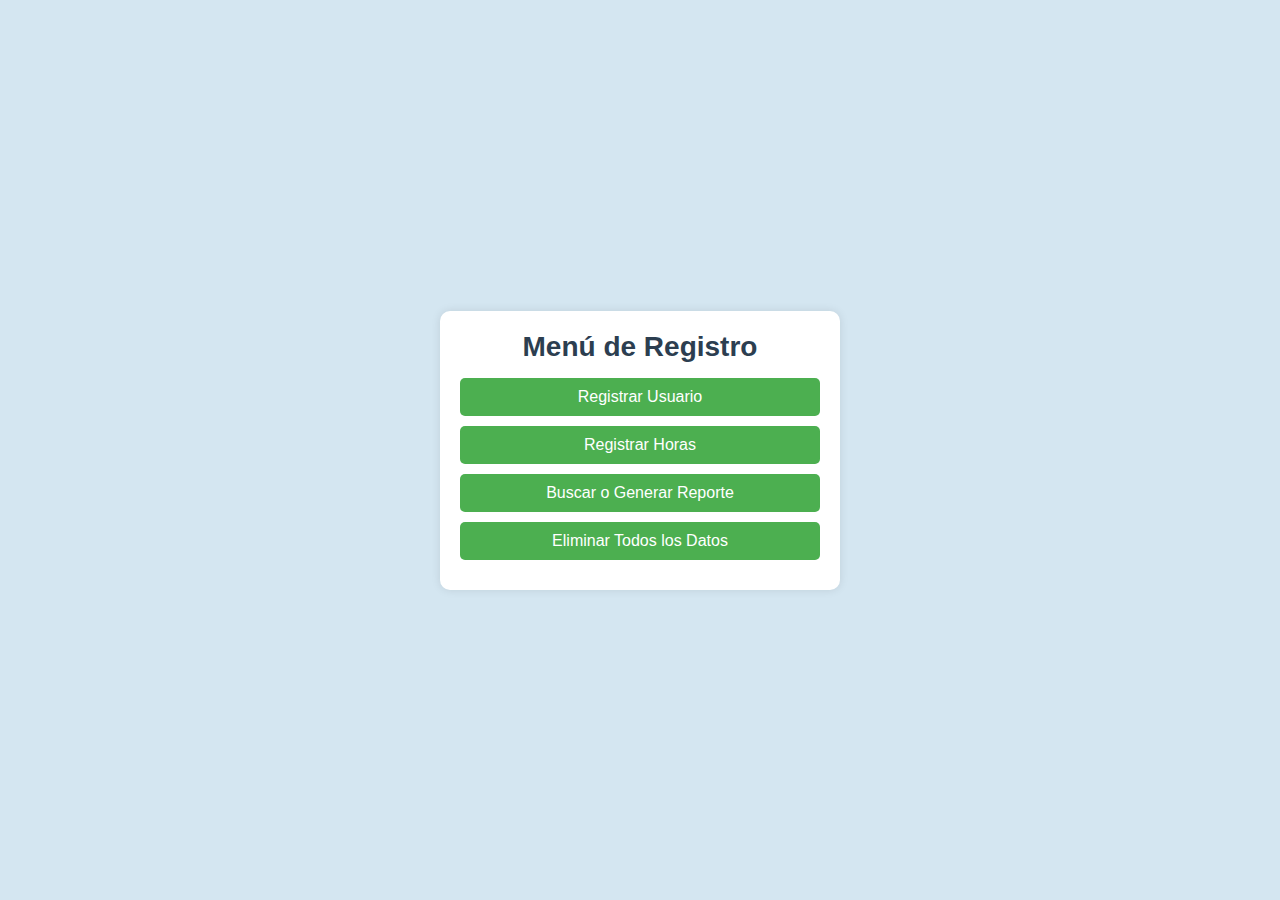
<file: index.html>
<!DOCTYPE html>
<html lang="es">
<head>
    <meta charset="UTF-8">
    <meta name="viewport" content="width=device-width, initial-scale=1.0">
    <title>Menú de Registro</title>
    <link rel="stylesheet" href="styles/menu.css">
</head>
<body>
    <div class="contenedor">
        <h1>Menú de Registro</h1>
        <button id="Registro">Registrar Usuario</button>
        <button id="Hora">Registrar Horas</button>
        <button id="Reporte">Buscar o Generar Reporte</button>
        <button id="EliminarDatos">Eliminar Todos los Datos</button> <!-- Nuevo botón -->
    </div>
    <script src="script/menu.js"></script>
</body>
</html>
</file>
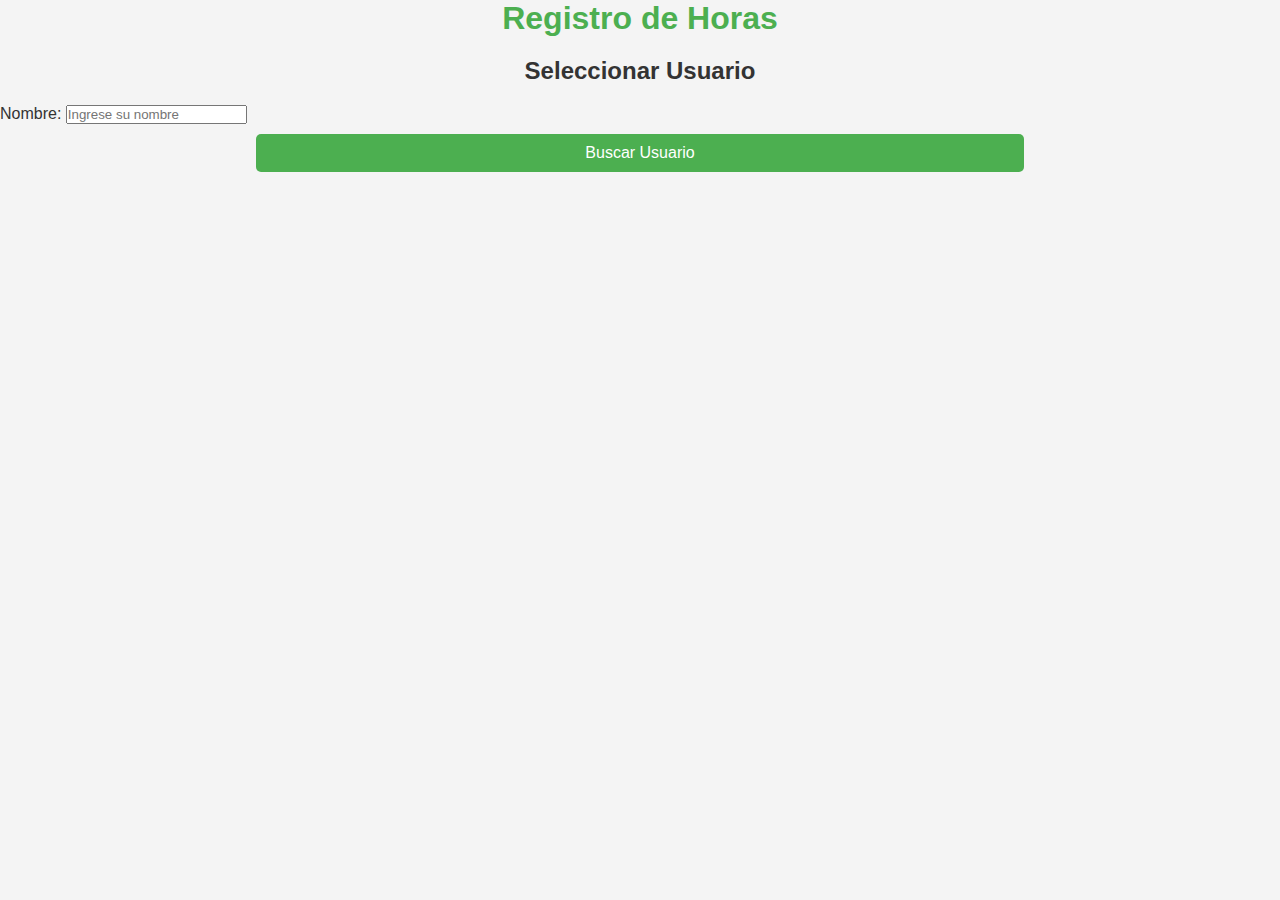
<file: Horas.html>
<!DOCTYPE html>
<html lang="es">
<head>
    <meta charset="UTF-8">
    <meta name="viewport" content="width=device-width, initial-scale=1.0">
    <title>Registro de Horas</title>
    <link rel="stylesheet" href="styles/horas.css">
</head>
<body>
    <h1>Registro de Horas</h1>

    <!-- Input para buscar usuario -->
    <h2>Seleccionar Usuario</h2>
    <label for="nombreBuscar">Nombre:</label>
    <input type="text" id="nombreBuscar" placeholder="Ingrese su nombre">
    <button onclick="buscarUsuario()">Buscar Usuario</button>

    <div id="registroHoras" style="display: none;">
        <!-- Botón para registrar hora de entrada -->
        <h2>Registrar Hora de Entrada</h2>
        <button onclick="registrarEntrada()">Registrar Entrada</button>

        <!-- Botón para registrar hora de salida -->
        <h2>Registrar Hora de Salida</h2>
        <button onclick="registrarSalida()">Registrar Salida</button>

        <!-- Mostrar registro actual -->
        <h2>Registro Actual</h2>
        <p id="registro"></p>
    </div>

    <script src="script/horas.js"></script>
</body>
</html>
</file>
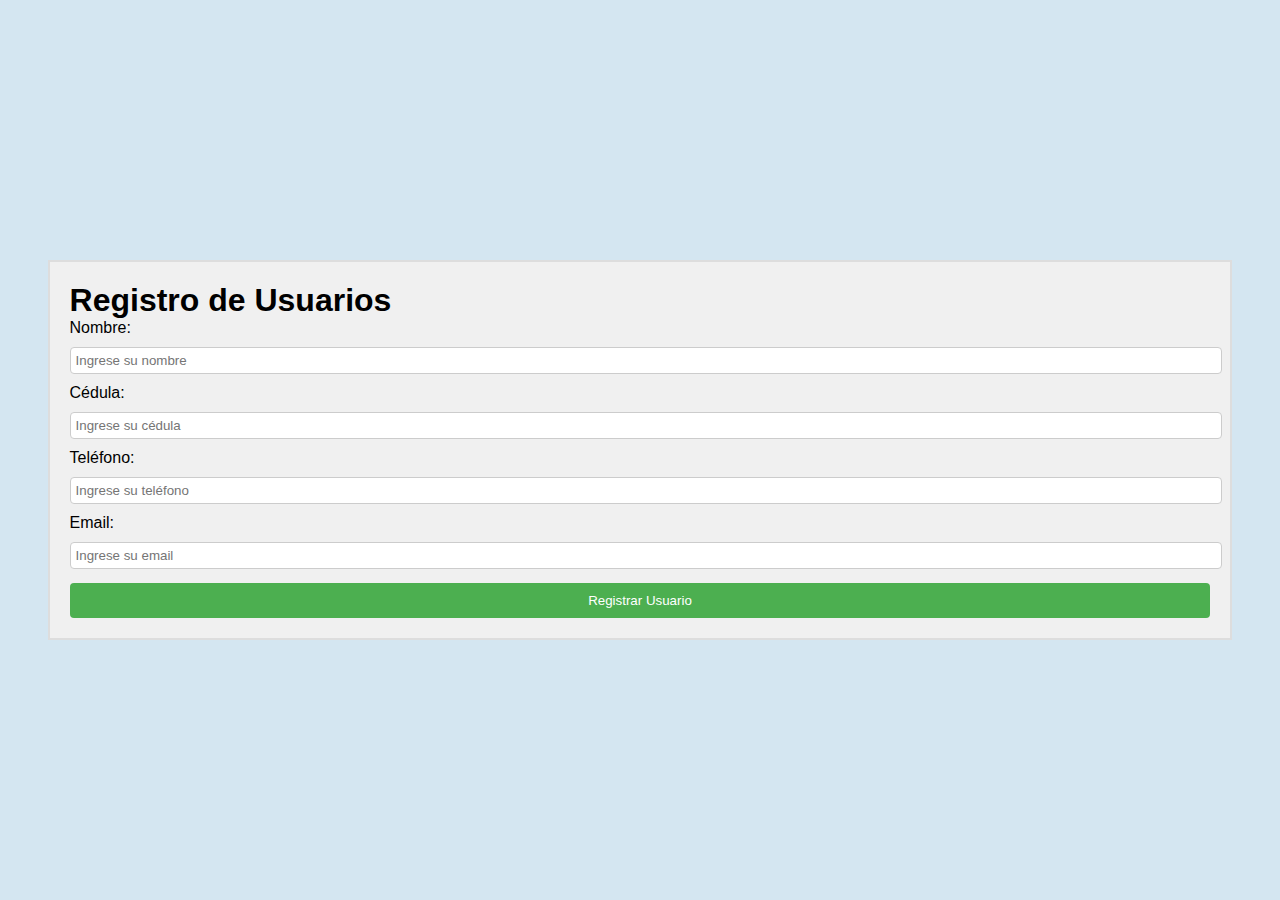
<file: registro.html>
<!DOCTYPE html>
<html lang="es">
<head>
    <meta charset="UTF-8">
    <meta name="viewport" content="width=device-width, initial-scale=1.0">
    <title>Registrar Usuario</title>
	<link rel="stylesheet" href="styles/registro.css">
</head>
<body>
	<div class="ContainerLogin">
        <h1>Registro de Usuarios</h1>

        <!-- Formulario para registrar un nuevo usuario -->
        <label for="nombre">Nombre:</label>
        <input type="text" id="nombre" placeholder="Ingrese su nombre">

        <label for="cedula">Cédula:</label>
        <input type="text" id="cedula" placeholder="Ingrese su cédula">

        <label for="telefono">Teléfono:</label>
        <input type="text" id="telefono" placeholder="Ingrese su teléfono">

        <label for="email">Email:</label>
        <input type="email" id="email" placeholder="Ingrese su email">

        <button onclick="registrarUsuario()">Registrar Usuario</button>

	</div>

    <script src="script/registro.js"></script>
</body>
</html>
</file>
<file: styles/menu.css>
* {
    margin: 0;
    padding: 0;
    box-sizing: border-box; /* Incluir el padding y el borde en el cálculo del ancho y alto */
}

body {
    font-family: Arial, sans-serif;
    background-color: #d4e6f1; /* Color de fondo */
    display: flex;
    justify-content: center; /* Centra el contenido horizontalmente */
    align-items: center; /* Centra el contenido verticalmente */
    height: 100vh; /* Altura total de la vista */
    padding: 10px; /* Espacio alrededor en dispositivos móviles */
}

.contenedor {
    text-align: center; /* Centra el texto dentro del contenedor */
    background-color: white; /* Fondo blanco para el contenedor */
    padding: 20px; /* Espaciado interno ajustado */
    border-radius: 10px; /* Bordes redondeados */
    box-shadow: 0px 0px 10px rgba(0, 0, 0, 0.1); /* Sombra suave */
    width: 100%; /* Asegura que el contenedor ocupe todo el ancho disponible */
    max-width: 400px; /* Limitar el ancho máximo en pantallas grandes */
}

h1 {
    margin-bottom: 15px; /* Espacio debajo del encabezado */
    color: #2c3e50; /* Color del texto */
    font-size: 24px; /* Tamaño de fuente ajustado */
}

/* Botones */
button {
    display: block; /* Hacer que el botón sea un bloque */
    width: 100%; /* Ocupa todo el ancho del contenedor */
    padding: 10px; /* Ajustar el padding */
    margin: 10px 0; /* Espacio vertical entre botones */
    background-color: #4CAF50; /* Color de fondo del botón */
    color: white; /* Color del texto del botón */
    border: none; /* Sin borde */
    border-radius: 5px; /* Bordes redondeados para botones */
    font-size: 16px; /* Tamaño de fuente del botón */
    cursor: pointer; /* Cursor de mano al pasar sobre el botón */
    transition: background-color 0.3s, transform 0.2s; /* Transiciones suaves para hover */
}

button:hover {
    background-color: #2980b9; /* Color de fondo en hover */
    transform: scale(1.03); /* Efecto de aumento al pasar el mouse */
}

/* Media Queries para dispositivos pequeños */
@media (max-width: 600px) {
    .contenedor {
        padding: 15px; /* Reducir el padding en pantallas pequeñas */
        border-radius: 8px; /* Ajustar bordes en pantallas pequeñas */
    }

    h1 {
        font-size: 20px; /* Ajustar el tamaño de la fuente en pantallas pequeñas */
    }

    button {
        font-size: 14px; /* Tamaño de fuente en botones para pantallas pequeñas */
    }
}

/* Media Queries para pantallas medianas */
@media (min-width: 601px) and (max-width: 1024px) {
    h1 {
        font-size: 24px; /* Ajustar tamaño de fuente para pantallas medianas */
    }

    button {
        font-size: 16px; /* Mantener tamaño de fuente estándar en pantallas medianas */
    }
}

/* Media Queries para pantallas grandes */
@media (min-width: 1025px) {
    h1 {
        font-size: 28px; /* Aumentar tamaño de fuente para pantallas grandes */
    }
}
</file>
<file: styles/horas.css>
/* Estilos generales */
*{
	margin: 0;
	padding: 0;
}
body {
    font-family: Arial, sans-serif;
    background-color: #f4f4f4;
    color: #333;
    margin: 0;
    padding: 0;
    justify-content: center;
    align-items: center;
    height: 100vh;
}

/* Contenedor principal */
h1 {
	
    text-align: center;
    color: #4CAF50;
    margin-bottom: 20px;
}

h2 {
    text-align: center;
    color: #333;
}

#registro {
    font-size: 18px;
    color: #555;
    text-align: center;
}

/* Botones */
button {
    background-color: #4CAF50;
    color: white;
    padding: 10px 20px;
    border: none;
    border-radius: 5px;
    cursor: pointer;
    font-size: 16px;
    margin: 10px 0;
    display: block;
    width: 60%;
    margin-left: auto;
    margin-right: auto;
    transition: background-color 0.3s ease;
}

/* Hover de los botones */
button:hover {
    background-color: blue;
}

/* Estilo para los contenedores de secciones */
h2, button {
    margin-bottom: 20px;
}

/* Responsivo para pantallas pequeñas */
@media (max-width: 600px) {
    button {
        width: 90%;
    }
}
</file>
<file: styles/registro.css>
*{
	margin: 0;
	padding: 0;
}
body{
	font-family: Arial, sans-serif;
	background-color: #d4e6f1;
	display: flex;
	justify-content: center;
	align-items: center;
	height: 100vh;	
}
.ContainerLogin{
	padding: 20px;
	background-color: #f0f0f0;
	border: 2px solid #ddd;
}
input[type="text"], input[type="email"] {
            width: 100%;
            padding: 5px;
            margin: 10px 0;
            border: 1px solid #ccc;
            border-radius: 4px;
}
h2{
	padding: 10px;
	margint-top: 20px;
	margin-left: -10px;
}
button {
        width: 100%;
        padding: 10px;
        background-color: #4CAF50;
        color: white;
        border: none;
	margin-top: 4px;
        border-radius: 4px;
        cursor: pointer;
}
button:hover {
    background-color: #2980b9;
}
p{
	
	text-align: center;
}
</file>
